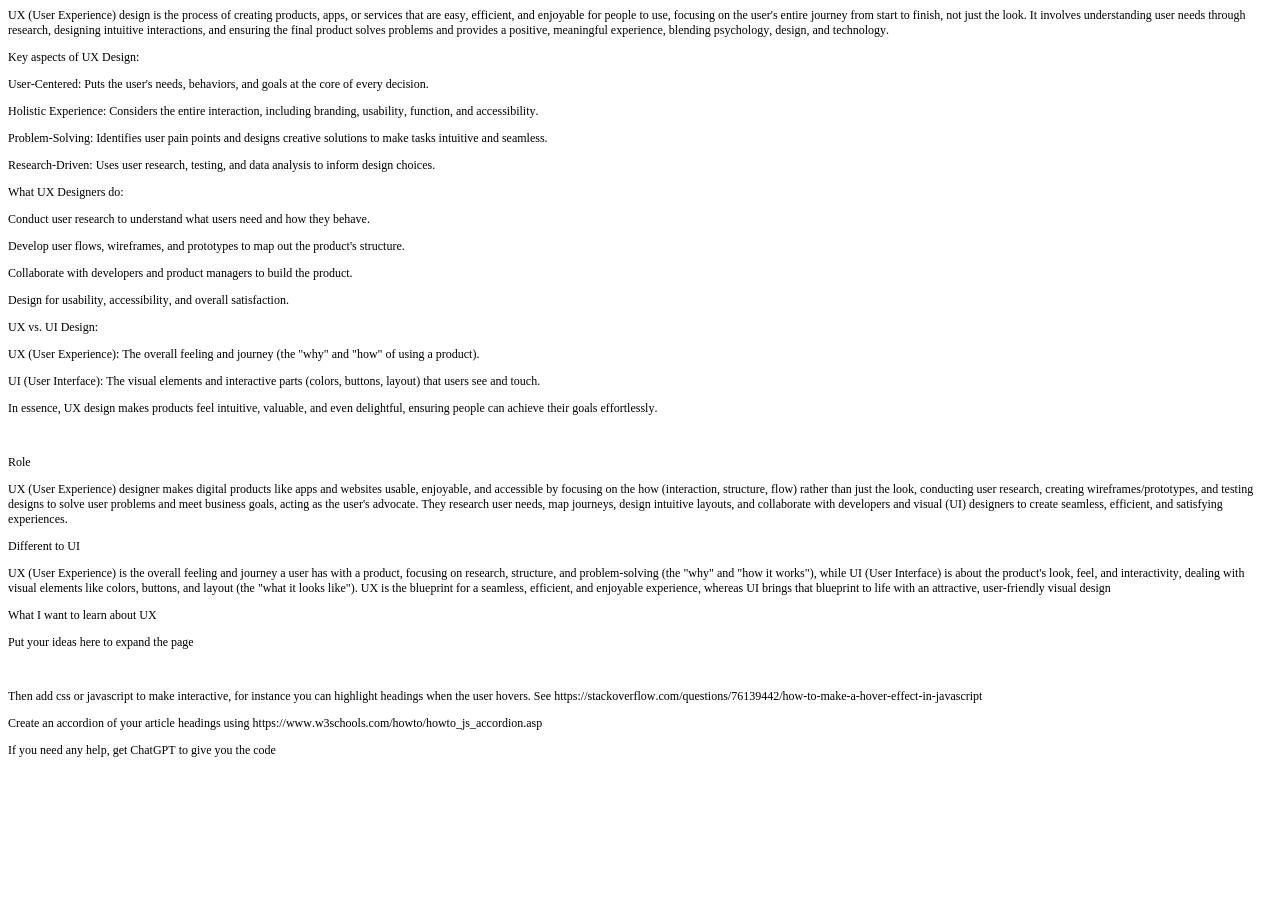
<file: prework/UXdesign.html>
<!DOCTYPE html PUBLIC "-//W3C//DTD HTML 4.01//EN" "http://www.w3.org/TR/html4/strict.dtd">
<html>
<head>
  <meta http-equiv="Content-Type" content="text/html; charset=utf-8">
  <meta http-equiv="Content-Style-Type" content="text/css">
  <title></title>
  <meta name="Generator" content="Cocoa HTML Writer">
  <meta name="CocoaVersion" content="2487.7">
  <style type="text/css">
    p.p1 {margin: 0.0px 0.0px 12.0px 0.0px; font: 12.0px Times; -webkit-text-stroke: #000000}
    p.p2 {margin: 0.0px 0.0px 12.0px 0.0px; font: 12.0px Times; -webkit-text-stroke: #000000; min-height: 14.0px}
    span.s1 {font-kerning: none}
  </style>
</head>
<body>
<p class="p1"><span class="s1">UX (User Experience) design is the process of creating products, apps, or services that are easy, efficient, and enjoyable for people to use, focusing on the user's entire journey from start to finish, not just the look. It involves understanding user needs through research, designing intuitive interactions, and ensuring the final product solves problems and provides a positive, meaningful experience, blending psychology, design, and technology.<span class="Apple-converted-space"> </span></span></p>
<p class="p1"><span class="s1">Key aspects of UX Design:</span></p>
<p class="p1"><span class="s1">User-Centered: Puts the user's needs, behaviors, and goals at the core of every decision.</span></p>
<p class="p1"><span class="s1">Holistic Experience: Considers the entire interaction, including branding, usability, function, and accessibility.</span></p>
<p class="p1"><span class="s1">Problem-Solving: Identifies user pain points and designs creative solutions to make tasks intuitive and seamless.</span></p>
<p class="p1"><span class="s1">Research-Driven: Uses user research, testing, and data analysis to inform design choices.<span class="Apple-converted-space"> </span></span></p>
<p class="p1"><span class="s1">What UX Designers do:</span></p>
<p class="p1"><span class="s1">Conduct user research to understand what users need and how they behave.</span></p>
<p class="p1"><span class="s1">Develop user flows, wireframes, and prototypes to map out the product's structure.</span></p>
<p class="p1"><span class="s1">Collaborate with developers and product managers to build the product.</span></p>
<p class="p1"><span class="s1">Design for usability, accessibility, and overall satisfaction.<span class="Apple-converted-space"> </span></span></p>
<p class="p1"><span class="s1">UX vs. UI Design:</span></p>
<p class="p1"><span class="s1">UX (User Experience): The overall feeling and journey (the "why" and "how" of using a product).</span></p>
<p class="p1"><span class="s1">UI (User Interface): The visual elements and interactive parts (colors, buttons, layout) that users see and touch.<span class="Apple-converted-space"> </span></span></p>
<p class="p1"><span class="s1">In essence, UX design makes products feel intuitive, valuable, and even delightful, ensuring people can achieve their goals effortlessly.<span class="Apple-converted-space"> </span></span></p>
<p class="p2"><span class="s1"></span><br></p>
<p class="p1"><span class="s1">Role</span></p>
<p class="p1"><span class="s1">UX (User Experience) designer makes digital products like apps and websites usable, enjoyable, and accessible by focusing on the how (interaction, structure, flow) rather than just the look, conducting user research, creating wireframes/prototypes, and testing designs to solve user problems and meet business goals, acting as the user's advocate. They research user needs, map journeys, design intuitive layouts, and collaborate with developers and visual (UI) designers to create seamless, efficient, and satisfying experiences.  </span></p>
<p class="p1"><span class="s1">Different to UI</span></p>
<p class="p1"><span class="s1">UX (User Experience) is the overall feeling and journey a user has with a product, focusing on research, structure, and problem-solving (the "why" and "how it works"), while UI (User Interface) is about the product's look, feel, and interactivity, dealing with visual elements like colors, buttons, and layout (the "what it looks like"). UX is the blueprint for a seamless, efficient, and enjoyable experience, whereas UI brings that blueprint to life with an attractive, user-friendly visual design</span></p>
<p class="p1"><span class="s1">What I want to learn about UX</span></p>
<p class="p1"><span class="s1">Put your ideas here to expand the page</span></p>
<p class="p2"><span class="s1"></span><br></p>
<p class="p1"><span class="s1">Then add css or javascript to make interactive, for instance you can highlight headings when the user hovers. See https://stackoverflow.com/questions/76139442/how-to-make-a-hover-effect-in-javascript</span></p>
<p class="p1"><span class="s1">Create an accordion of your article headings using https://www.w3schools.com/howto/howto_js_accordion.asp</span></p>
<p class="p1"><span class="s1">If you need any help, get ChatGPT to give you the code</span></p>
<p class="p2"><span class="s1"></span><br></p>
<p class="p2"><span class="s1"></span><br></p>
</body>
</html>
</file>
